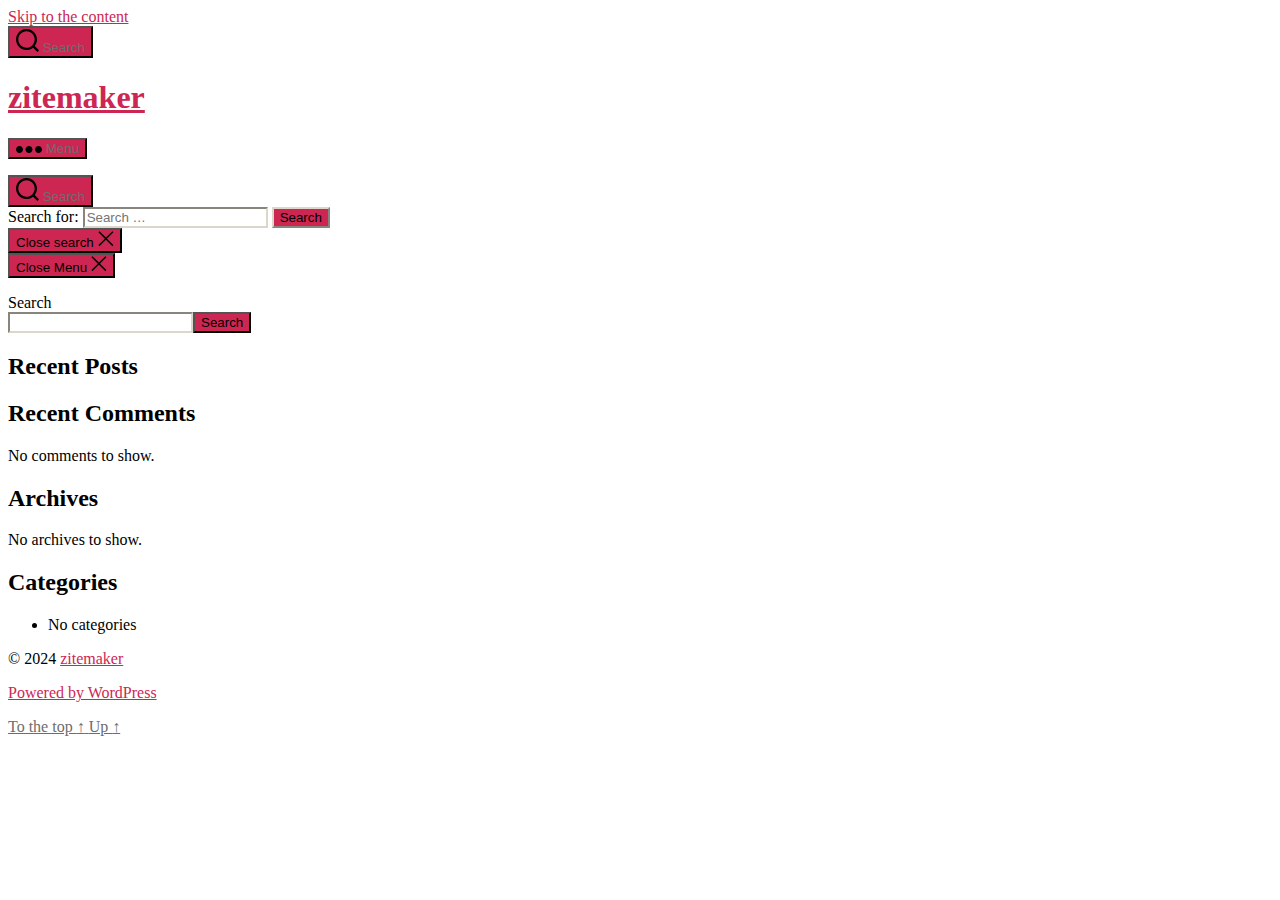
<file: wp-content/uploads/simply-static/temp-files/simply-static-1-1720167244/index.html>
<!DOCTYPE html>
<html class="no-js" lang="en-US">

	<head>

		<meta charset="UTF-8">
		<meta name="viewport" content="width=device-width, initial-scale=1.0">

		<link rel="profile" href="https://gmpg.org/xfn/11">

		<title>zitemaker</title>
<meta name="robots" content="max-image-preview:large">
<link rel="alternate" type="application/rss+xml" title="zitemaker &raquo; Feed" href="https://fahianr.github.io/zitemaker.com//feed/">
<link rel="alternate" type="application/rss+xml" title="zitemaker &raquo; Comments Feed" href="https://fahianr.github.io/zitemaker.com//comments/feed/">
<script>
window._wpemojiSettings = {"baseUrl":"https:\/\/s.w.org\/images\/core\/emoji\/15.0.3\/72x72\/","ext":".png","svgUrl":"https:\/\/s.w.org\/images\/core\/emoji\/15.0.3\/svg\/","svgExt":".svg","source":{"concatemoji":"https:\/\/fahianr.github.io\/zitemaker.com\/\/wp-includes\/js\/wp-emoji-release.min.js?ver=6.5.5"}};
/*! This file is auto-generated */
!function(i,n){var o,s,e;function c(e){try{var t={supportTests:e,timestamp:(new Date).valueOf()};sessionStorage.setItem(o,JSON.stringify(t))}catch(e){}}function p(e,t,n){e.clearRect(0,0,e.canvas.width,e.canvas.height),e.fillText(t,0,0);var t=new Uint32Array(e.getImageData(0,0,e.canvas.width,e.canvas.height).data),r=(e.clearRect(0,0,e.canvas.width,e.canvas.height),e.fillText(n,0,0),new Uint32Array(e.getImageData(0,0,e.canvas.width,e.canvas.height).data));return t.every(function(e,t){return e===r[t]})}function u(e,t,n){switch(t){case"flag":return n(e,"🏳️‍⚧️","🏳️​⚧️")?!1:!n(e,"🇺🇳","🇺​🇳")&&!n(e,"🏴󠁧󠁢󠁥󠁮󠁧󠁿","🏴​󠁧​󠁢​󠁥​󠁮​󠁧​󠁿");case"emoji":return!n(e,"🐦‍⬛","🐦​⬛")}return!1}function f(e,t,n){var r="undefined"!=typeof WorkerGlobalScope&&self instanceof WorkerGlobalScope?new OffscreenCanvas(300,150):i.createElement("canvas"),a=r.getContext("2d",{willReadFrequently:!0}),o=(a.textBaseline="top",a.font="600 32px Arial",{});return e.forEach(function(e){o[e]=t(a,e,n)}),o}function t(e){var t=i.createElement("script");t.src=e,t.defer=!0,i.head.appendChild(t)}"undefined"!=typeof Promise&&(o="wpEmojiSettingsSupports",s=["flag","emoji"],n.supports={everything:!0,everythingExceptFlag:!0},e=new Promise(function(e){i.addEventListener("DOMContentLoaded",e,{once:!0})}),new Promise(function(t){var n=function(){try{var e=JSON.parse(sessionStorage.getItem(o));if("object"==typeof e&&"number"==typeof e.timestamp&&(new Date).valueOf()<e.timestamp+604800&&"object"==typeof e.supportTests)return e.supportTests}catch(e){}return null}();if(!n){if("undefined"!=typeof Worker&&"undefined"!=typeof OffscreenCanvas&&"undefined"!=typeof URL&&URL.createObjectURL&&"undefined"!=typeof Blob)try{var e="postMessage("+f.toString()+"("+[JSON.stringify(s),u.toString(),p.toString()].join(",")+"));",r=new Blob([e],{type:"text/javascript"}),a=new Worker(URL.createObjectURL(r),{name:"wpTestEmojiSupports"});return void(a.onmessage=function(e){c(n=e.data),a.terminate(),t(n)})}catch(e){}c(n=f(s,u,p))}t(n)}).then(function(e){for(var t in e)n.supports[t]=e[t],n.supports.everything=n.supports.everything&&n.supports[t],"flag"!==t&&(n.supports.everythingExceptFlag=n.supports.everythingExceptFlag&&n.supports[t]);n.supports.everythingExceptFlag=n.supports.everythingExceptFlag&&!n.supports.flag,n.DOMReady=!1,n.readyCallback=function(){n.DOMReady=!0}}).then(function(){return e}).then(function(){var e;n.supports.everything||(n.readyCallback(),(e=n.source||{}).concatemoji?t(e.concatemoji):e.wpemoji&&e.twemoji&&(t(e.twemoji),t(e.wpemoji)))}))}((window,document),window._wpemojiSettings);
</script>
<style id="wp-emoji-styles-inline-css">img.wp-smiley, img.emoji {
		display: inline !important;
		border: none !important;
		box-shadow: none !important;
		height: 1em !important;
		width: 1em !important;
		margin: 0 0.07em !important;
		vertical-align: -0.1em !important;
		background: none !important;
		padding: 0 !important;
	}</style>
<link rel="stylesheet" id="wp-block-library-css" href="https://fahianr.github.io/zitemaker.com//wp-includes/css/dist/block-library/style.min.css?ver=6.5.5" media="all">
<style id="classic-theme-styles-inline-css">/*! This file is auto-generated */
.wp-block-button__link{color:#fff;background-color:#32373c;border-radius:9999px;box-shadow:none;text-decoration:none;padding:calc(.667em + 2px) calc(1.333em + 2px);font-size:1.125em}.wp-block-file__button{background:#32373c;color:#fff;text-decoration:none}</style>
<style id="global-styles-inline-css">body{--wp--preset--color--black: #000000;--wp--preset--color--cyan-bluish-gray: #abb8c3;--wp--preset--color--white: #ffffff;--wp--preset--color--pale-pink: #f78da7;--wp--preset--color--vivid-red: #cf2e2e;--wp--preset--color--luminous-vivid-orange: #ff6900;--wp--preset--color--luminous-vivid-amber: #fcb900;--wp--preset--color--light-green-cyan: #7bdcb5;--wp--preset--color--vivid-green-cyan: #00d084;--wp--preset--color--pale-cyan-blue: #8ed1fc;--wp--preset--color--vivid-cyan-blue: #0693e3;--wp--preset--color--vivid-purple: #9b51e0;--wp--preset--color--accent: #cd2653;--wp--preset--color--primary: #000000;--wp--preset--color--secondary: #6d6d6d;--wp--preset--color--subtle-background: #dcd7ca;--wp--preset--color--background: #f5efe0;--wp--preset--gradient--vivid-cyan-blue-to-vivid-purple: linear-gradient(135deg,rgba(6,147,227,1) 0%,rgb(155,81,224) 100%);--wp--preset--gradient--light-green-cyan-to-vivid-green-cyan: linear-gradient(135deg,rgb(122,220,180) 0%,rgb(0,208,130) 100%);--wp--preset--gradient--luminous-vivid-amber-to-luminous-vivid-orange: linear-gradient(135deg,rgba(252,185,0,1) 0%,rgba(255,105,0,1) 100%);--wp--preset--gradient--luminous-vivid-orange-to-vivid-red: linear-gradient(135deg,rgba(255,105,0,1) 0%,rgb(207,46,46) 100%);--wp--preset--gradient--very-light-gray-to-cyan-bluish-gray: linear-gradient(135deg,rgb(238,238,238) 0%,rgb(169,184,195) 100%);--wp--preset--gradient--cool-to-warm-spectrum: linear-gradient(135deg,rgb(74,234,220) 0%,rgb(151,120,209) 20%,rgb(207,42,186) 40%,rgb(238,44,130) 60%,rgb(251,105,98) 80%,rgb(254,248,76) 100%);--wp--preset--gradient--blush-light-purple: linear-gradient(135deg,rgb(255,206,236) 0%,rgb(152,150,240) 100%);--wp--preset--gradient--blush-bordeaux: linear-gradient(135deg,rgb(254,205,165) 0%,rgb(254,45,45) 50%,rgb(107,0,62) 100%);--wp--preset--gradient--luminous-dusk: linear-gradient(135deg,rgb(255,203,112) 0%,rgb(199,81,192) 50%,rgb(65,88,208) 100%);--wp--preset--gradient--pale-ocean: linear-gradient(135deg,rgb(255,245,203) 0%,rgb(182,227,212) 50%,rgb(51,167,181) 100%);--wp--preset--gradient--electric-grass: linear-gradient(135deg,rgb(202,248,128) 0%,rgb(113,206,126) 100%);--wp--preset--gradient--midnight: linear-gradient(135deg,rgb(2,3,129) 0%,rgb(40,116,252) 100%);--wp--preset--font-size--small: 18px;--wp--preset--font-size--medium: 20px;--wp--preset--font-size--large: 26.25px;--wp--preset--font-size--x-large: 42px;--wp--preset--font-size--normal: 21px;--wp--preset--font-size--larger: 32px;--wp--preset--spacing--20: 0.44rem;--wp--preset--spacing--30: 0.67rem;--wp--preset--spacing--40: 1rem;--wp--preset--spacing--50: 1.5rem;--wp--preset--spacing--60: 2.25rem;--wp--preset--spacing--70: 3.38rem;--wp--preset--spacing--80: 5.06rem;--wp--preset--shadow--natural: 6px 6px 9px rgba(0, 0, 0, 0.2);--wp--preset--shadow--deep: 12px 12px 50px rgba(0, 0, 0, 0.4);--wp--preset--shadow--sharp: 6px 6px 0px rgba(0, 0, 0, 0.2);--wp--preset--shadow--outlined: 6px 6px 0px -3px rgba(255, 255, 255, 1), 6px 6px rgba(0, 0, 0, 1);--wp--preset--shadow--crisp: 6px 6px 0px rgba(0, 0, 0, 1);}:where(.is-layout-flex){gap: 0.5em;}:where(.is-layout-grid){gap: 0.5em;}body .is-layout-flex{display: flex;}body .is-layout-flex{flex-wrap: wrap;align-items: center;}body .is-layout-flex > *{margin: 0;}body .is-layout-grid{display: grid;}body .is-layout-grid > *{margin: 0;}:where(.wp-block-columns.is-layout-flex){gap: 2em;}:where(.wp-block-columns.is-layout-grid){gap: 2em;}:where(.wp-block-post-template.is-layout-flex){gap: 1.25em;}:where(.wp-block-post-template.is-layout-grid){gap: 1.25em;}.has-black-color{color: var(--wp--preset--color--black) !important;}.has-cyan-bluish-gray-color{color: var(--wp--preset--color--cyan-bluish-gray) !important;}.has-white-color{color: var(--wp--preset--color--white) !important;}.has-pale-pink-color{color: var(--wp--preset--color--pale-pink) !important;}.has-vivid-red-color{color: var(--wp--preset--color--vivid-red) !important;}.has-luminous-vivid-orange-color{color: var(--wp--preset--color--luminous-vivid-orange) !important;}.has-luminous-vivid-amber-color{color: var(--wp--preset--color--luminous-vivid-amber) !important;}.has-light-green-cyan-color{color: var(--wp--preset--color--light-green-cyan) !important;}.has-vivid-green-cyan-color{color: var(--wp--preset--color--vivid-green-cyan) !important;}.has-pale-cyan-blue-color{color: var(--wp--preset--color--pale-cyan-blue) !important;}.has-vivid-cyan-blue-color{color: var(--wp--preset--color--vivid-cyan-blue) !important;}.has-vivid-purple-color{color: var(--wp--preset--color--vivid-purple) !important;}.has-black-background-color{background-color: var(--wp--preset--color--black) !important;}.has-cyan-bluish-gray-background-color{background-color: var(--wp--preset--color--cyan-bluish-gray) !important;}.has-white-background-color{background-color: var(--wp--preset--color--white) !important;}.has-pale-pink-background-color{background-color: var(--wp--preset--color--pale-pink) !important;}.has-vivid-red-background-color{background-color: var(--wp--preset--color--vivid-red) !important;}.has-luminous-vivid-orange-background-color{background-color: var(--wp--preset--color--luminous-vivid-orange) !important;}.has-luminous-vivid-amber-background-color{background-color: var(--wp--preset--color--luminous-vivid-amber) !important;}.has-light-green-cyan-background-color{background-color: var(--wp--preset--color--light-green-cyan) !important;}.has-vivid-green-cyan-background-color{background-color: var(--wp--preset--color--vivid-green-cyan) !important;}.has-pale-cyan-blue-background-color{background-color: var(--wp--preset--color--pale-cyan-blue) !important;}.has-vivid-cyan-blue-background-color{background-color: var(--wp--preset--color--vivid-cyan-blue) !important;}.has-vivid-purple-background-color{background-color: var(--wp--preset--color--vivid-purple) !important;}.has-black-border-color{border-color: var(--wp--preset--color--black) !important;}.has-cyan-bluish-gray-border-color{border-color: var(--wp--preset--color--cyan-bluish-gray) !important;}.has-white-border-color{border-color: var(--wp--preset--color--white) !important;}.has-pale-pink-border-color{border-color: var(--wp--preset--color--pale-pink) !important;}.has-vivid-red-border-color{border-color: var(--wp--preset--color--vivid-red) !important;}.has-luminous-vivid-orange-border-color{border-color: var(--wp--preset--color--luminous-vivid-orange) !important;}.has-luminous-vivid-amber-border-color{border-color: var(--wp--preset--color--luminous-vivid-amber) !important;}.has-light-green-cyan-border-color{border-color: var(--wp--preset--color--light-green-cyan) !important;}.has-vivid-green-cyan-border-color{border-color: var(--wp--preset--color--vivid-green-cyan) !important;}.has-pale-cyan-blue-border-color{border-color: var(--wp--preset--color--pale-cyan-blue) !important;}.has-vivid-cyan-blue-border-color{border-color: var(--wp--preset--color--vivid-cyan-blue) !important;}.has-vivid-purple-border-color{border-color: var(--wp--preset--color--vivid-purple) !important;}.has-vivid-cyan-blue-to-vivid-purple-gradient-background{background: var(--wp--preset--gradient--vivid-cyan-blue-to-vivid-purple) !important;}.has-light-green-cyan-to-vivid-green-cyan-gradient-background{background: var(--wp--preset--gradient--light-green-cyan-to-vivid-green-cyan) !important;}.has-luminous-vivid-amber-to-luminous-vivid-orange-gradient-background{background: var(--wp--preset--gradient--luminous-vivid-amber-to-luminous-vivid-orange) !important;}.has-luminous-vivid-orange-to-vivid-red-gradient-background{background: var(--wp--preset--gradient--luminous-vivid-orange-to-vivid-red) !important;}.has-very-light-gray-to-cyan-bluish-gray-gradient-background{background: var(--wp--preset--gradient--very-light-gray-to-cyan-bluish-gray) !important;}.has-cool-to-warm-spectrum-gradient-background{background: var(--wp--preset--gradient--cool-to-warm-spectrum) !important;}.has-blush-light-purple-gradient-background{background: var(--wp--preset--gradient--blush-light-purple) !important;}.has-blush-bordeaux-gradient-background{background: var(--wp--preset--gradient--blush-bordeaux) !important;}.has-luminous-dusk-gradient-background{background: var(--wp--preset--gradient--luminous-dusk) !important;}.has-pale-ocean-gradient-background{background: var(--wp--preset--gradient--pale-ocean) !important;}.has-electric-grass-gradient-background{background: var(--wp--preset--gradient--electric-grass) !important;}.has-midnight-gradient-background{background: var(--wp--preset--gradient--midnight) !important;}.has-small-font-size{font-size: var(--wp--preset--font-size--small) !important;}.has-medium-font-size{font-size: var(--wp--preset--font-size--medium) !important;}.has-large-font-size{font-size: var(--wp--preset--font-size--large) !important;}.has-x-large-font-size{font-size: var(--wp--preset--font-size--x-large) !important;}
.wp-block-navigation a:where(:not(.wp-element-button)){color: inherit;}
:where(.wp-block-post-template.is-layout-flex){gap: 1.25em;}:where(.wp-block-post-template.is-layout-grid){gap: 1.25em;}
:where(.wp-block-columns.is-layout-flex){gap: 2em;}:where(.wp-block-columns.is-layout-grid){gap: 2em;}
.wp-block-pullquote{font-size: 1.5em;line-height: 1.6;}</style>
<link rel="stylesheet" id="twentytwenty-style-css" href="https://fahianr.github.io/zitemaker.com//wp-content/themes/twentytwenty/style.css?ver=2.6" media="all">
<style id="twentytwenty-style-inline-css">.color-accent,.color-accent-hover:hover,.color-accent-hover:focus,:root .has-accent-color,.has-drop-cap:not(:focus):first-letter,.wp-block-button.is-style-outline,a { color: #cd2653; }blockquote,.border-color-accent,.border-color-accent-hover:hover,.border-color-accent-hover:focus { border-color: #cd2653; }button,.button,.faux-button,.wp-block-button__link,.wp-block-file .wp-block-file__button,input[type="button"],input[type="reset"],input[type="submit"],.bg-accent,.bg-accent-hover:hover,.bg-accent-hover:focus,:root .has-accent-background-color,.comment-reply-link { background-color: #cd2653; }.fill-children-accent,.fill-children-accent * { fill: #cd2653; }body,.entry-title a,:root .has-primary-color { color: #000000; }:root .has-primary-background-color { background-color: #000000; }cite,figcaption,.wp-caption-text,.post-meta,.entry-content .wp-block-archives li,.entry-content .wp-block-categories li,.entry-content .wp-block-latest-posts li,.wp-block-latest-comments__comment-date,.wp-block-latest-posts__post-date,.wp-block-embed figcaption,.wp-block-image figcaption,.wp-block-pullquote cite,.comment-metadata,.comment-respond .comment-notes,.comment-respond .logged-in-as,.pagination .dots,.entry-content hr:not(.has-background),hr.styled-separator,:root .has-secondary-color { color: #6d6d6d; }:root .has-secondary-background-color { background-color: #6d6d6d; }pre,fieldset,input,textarea,table,table *,hr { border-color: #dcd7ca; }caption,code,code,kbd,samp,.wp-block-table.is-style-stripes tbody tr:nth-child(odd),:root .has-subtle-background-background-color { background-color: #dcd7ca; }.wp-block-table.is-style-stripes { border-bottom-color: #dcd7ca; }.wp-block-latest-posts.is-grid li { border-top-color: #dcd7ca; }:root .has-subtle-background-color { color: #dcd7ca; }body:not(.overlay-header) .primary-menu > li > a,body:not(.overlay-header) .primary-menu > li > .icon,.modal-menu a,.footer-menu a, .footer-widgets a:where(:not(.wp-block-button__link)),#site-footer .wp-block-button.is-style-outline,.wp-block-pullquote:before,.singular:not(.overlay-header) .entry-header a,.archive-header a,.header-footer-group .color-accent,.header-footer-group .color-accent-hover:hover { color: #cd2653; }.social-icons a,#site-footer button:not(.toggle),#site-footer .button,#site-footer .faux-button,#site-footer .wp-block-button__link,#site-footer .wp-block-file__button,#site-footer input[type="button"],#site-footer input[type="reset"],#site-footer input[type="submit"] { background-color: #cd2653; }.header-footer-group,body:not(.overlay-header) #site-header .toggle,.menu-modal .toggle { color: #000000; }body:not(.overlay-header) .primary-menu ul { background-color: #000000; }body:not(.overlay-header) .primary-menu > li > ul:after { border-bottom-color: #000000; }body:not(.overlay-header) .primary-menu ul ul:after { border-left-color: #000000; }.site-description,body:not(.overlay-header) .toggle-inner .toggle-text,.widget .post-date,.widget .rss-date,.widget_archive li,.widget_categories li,.widget cite,.widget_pages li,.widget_meta li,.widget_nav_menu li,.powered-by-wordpress,.footer-credits .privacy-policy,.to-the-top,.singular .entry-header .post-meta,.singular:not(.overlay-header) .entry-header .post-meta a { color: #6d6d6d; }.header-footer-group pre,.header-footer-group fieldset,.header-footer-group input,.header-footer-group textarea,.header-footer-group table,.header-footer-group table *,.footer-nav-widgets-wrapper,#site-footer,.menu-modal nav *,.footer-widgets-outer-wrapper,.footer-top { border-color: #dcd7ca; }.header-footer-group table caption,body:not(.overlay-header) .header-inner .toggle-wrapper::before { background-color: #dcd7ca; }</style>
<link rel="stylesheet" id="twentytwenty-fonts-css" href="https://fahianr.github.io/zitemaker.com//wp-content/themes/twentytwenty/assets/css/font-inter.css?ver=2.6" media="all">
<link rel="stylesheet" id="twentytwenty-print-style-css" href="https://fahianr.github.io/zitemaker.com//wp-content/themes/twentytwenty/print.css?ver=2.6" media="print">
<script src="https://fahianr.github.io/zitemaker.com//wp-content/themes/twentytwenty/assets/js/index.js?ver=2.6" id="twentytwenty-js-js" defer data-wp-strategy="defer"></script>
<link rel="https://api.w.org/" href="https://fahianr.github.io/zitemaker.com//wp-json/">
<link rel="EditURI" type="application/rsd+xml" title="RSD" href="https://fahianr.github.io/zitemaker.com//xmlrpc.php?rsd">
<meta name="generator" content="WordPress 6.5.5">
	<script>document.documentElement.className = document.documentElement.className.replace( 'no-js', 'js' );</script>
	
	</head>

	<body class="home blog wp-embed-responsive enable-search-modal has-no-pagination not-showing-comments show-avatars footer-top-visible">

		<a class="skip-link screen-reader-text" href="#site-content">Skip to the content</a>
		<header id="site-header" class="header-footer-group">

			<div class="header-inner section-inner">

				<div class="header-titles-wrapper">

					
						<button class="toggle search-toggle mobile-search-toggle" data-toggle-target=".search-modal" data-toggle-body-class="showing-search-modal" data-set-focus=".search-modal .search-field" aria-expanded="false">
							<span class="toggle-inner">
								<span class="toggle-icon">
									<svg class="svg-icon" aria-hidden="true" role="img" focusable="false" xmlns="http://www.w3.org/2000/svg" width="23" height="23" viewbox="0 0 23 23"><path d="M38.710696,48.0601792 L43,52.3494831 L41.3494831,54 L37.0601792,49.710696 C35.2632422,51.1481185 32.9839107,52.0076499 30.5038249,52.0076499 C24.7027226,52.0076499 20,47.3049272 20,41.5038249 C20,35.7027226 24.7027226,31 30.5038249,31 C36.3049272,31 41.0076499,35.7027226 41.0076499,41.5038249 C41.0076499,43.9839107 40.1481185,46.2632422 38.710696,48.0601792 Z M36.3875844,47.1716785 C37.8030221,45.7026647 38.6734666,43.7048964 38.6734666,41.5038249 C38.6734666,36.9918565 35.0157934,33.3341833 30.5038249,33.3341833 C25.9918565,33.3341833 22.3341833,36.9918565 22.3341833,41.5038249 C22.3341833,46.0157934 25.9918565,49.6734666 30.5038249,49.6734666 C32.7048964,49.6734666 34.7026647,48.8030221 36.1716785,47.3875844 C36.2023931,47.347638 36.2360451,47.3092237 36.2726343,47.2726343 C36.3092237,47.2360451 36.347638,47.2023931 36.3875844,47.1716785 Z" transform="translate(-20 -31)"></path></svg>								</span>
								<span class="toggle-text">Search</span>
							</span>
						</button><!-- .search-toggle -->

					
					<div class="header-titles">

						<h1 class="site-title"><a href="https://fahianr.github.io/zitemaker.com//">zitemaker</a></h1>
					</div>
<!-- .header-titles -->

					<button class="toggle nav-toggle mobile-nav-toggle" data-toggle-target=".menu-modal" data-toggle-body-class="showing-menu-modal" aria-expanded="false" data-set-focus=".close-nav-toggle">
						<span class="toggle-inner">
							<span class="toggle-icon">
								<svg class="svg-icon" aria-hidden="true" role="img" focusable="false" xmlns="http://www.w3.org/2000/svg" width="26" height="7" viewbox="0 0 26 7"><path fill-rule="evenodd" d="M332.5,45 C330.567003,45 329,43.4329966 329,41.5 C329,39.5670034 330.567003,38 332.5,38 C334.432997,38 336,39.5670034 336,41.5 C336,43.4329966 334.432997,45 332.5,45 Z M342,45 C340.067003,45 338.5,43.4329966 338.5,41.5 C338.5,39.5670034 340.067003,38 342,38 C343.932997,38 345.5,39.5670034 345.5,41.5 C345.5,43.4329966 343.932997,45 342,45 Z M351.5,45 C349.567003,45 348,43.4329966 348,41.5 C348,39.5670034 349.567003,38 351.5,38 C353.432997,38 355,39.5670034 355,41.5 C355,43.4329966 353.432997,45 351.5,45 Z" transform="translate(-329 -38)"></path></svg>							</span>
							<span class="toggle-text">Menu</span>
						</span>
					</button><!-- .nav-toggle -->

				</div>
<!-- .header-titles-wrapper -->

				<div class="header-navigation-wrapper">

					
							<nav class="primary-menu-wrapper" aria-label="Horizontal">

								<ul class="primary-menu reset-list-style">

								
								</ul>

							</nav><!-- .primary-menu-wrapper -->

						
						<div class="header-toggles hide-no-js">

						
							<div class="toggle-wrapper search-toggle-wrapper">

								<button class="toggle search-toggle desktop-search-toggle" data-toggle-target=".search-modal" data-toggle-body-class="showing-search-modal" data-set-focus=".search-modal .search-field" aria-expanded="false">
									<span class="toggle-inner">
										<svg class="svg-icon" aria-hidden="true" role="img" focusable="false" xmlns="http://www.w3.org/2000/svg" width="23" height="23" viewbox="0 0 23 23"><path d="M38.710696,48.0601792 L43,52.3494831 L41.3494831,54 L37.0601792,49.710696 C35.2632422,51.1481185 32.9839107,52.0076499 30.5038249,52.0076499 C24.7027226,52.0076499 20,47.3049272 20,41.5038249 C20,35.7027226 24.7027226,31 30.5038249,31 C36.3049272,31 41.0076499,35.7027226 41.0076499,41.5038249 C41.0076499,43.9839107 40.1481185,46.2632422 38.710696,48.0601792 Z M36.3875844,47.1716785 C37.8030221,45.7026647 38.6734666,43.7048964 38.6734666,41.5038249 C38.6734666,36.9918565 35.0157934,33.3341833 30.5038249,33.3341833 C25.9918565,33.3341833 22.3341833,36.9918565 22.3341833,41.5038249 C22.3341833,46.0157934 25.9918565,49.6734666 30.5038249,49.6734666 C32.7048964,49.6734666 34.7026647,48.8030221 36.1716785,47.3875844 C36.2023931,47.347638 36.2360451,47.3092237 36.2726343,47.2726343 C36.3092237,47.2360451 36.347638,47.2023931 36.3875844,47.1716785 Z" transform="translate(-20 -31)"></path></svg>										<span class="toggle-text">Search</span>
									</span>
								</button><!-- .search-toggle -->

							</div>

							
						</div>
<!-- .header-toggles -->
						
				</div>
<!-- .header-navigation-wrapper -->

			</div>
<!-- .header-inner -->

			<div class="search-modal cover-modal header-footer-group" data-modal-target-string=".search-modal" role="dialog" aria-modal="true" aria-label="Search">

	<div class="search-modal-inner modal-inner">

		<div class="section-inner">

			<form role="search" aria-label="Search for:" method="get" class="search-form" action="https://fahianr.github.io/zitemaker.com//">
	<label for="search-form-1">
		<span class="screen-reader-text">
			Search for:		</span>
		<input type="search" id="search-form-1" class="search-field" placeholder="Search &hellip;" value="" name="s">
	</label>
	<input type="submit" class="search-submit" value="Search">
</form>

			<button class="toggle search-untoggle close-search-toggle fill-children-current-color" data-toggle-target=".search-modal" data-toggle-body-class="showing-search-modal" data-set-focus=".search-modal .search-field">
				<span class="screen-reader-text">
					Close search				</span>
				<svg class="svg-icon" aria-hidden="true" role="img" focusable="false" xmlns="http://www.w3.org/2000/svg" width="16" height="16" viewbox="0 0 16 16"><polygon fill="" fill-rule="evenodd" points="6.852 7.649 .399 1.195 1.445 .149 7.899 6.602 14.352 .149 15.399 1.195 8.945 7.649 15.399 14.102 14.352 15.149 7.899 8.695 1.445 15.149 .399 14.102"></polygon></svg>			</button><!-- .search-toggle -->

		</div>
<!-- .section-inner -->

	</div>
<!-- .search-modal-inner -->

</div>
<!-- .menu-modal -->

		</header><!-- #site-header -->

		
<div class="menu-modal cover-modal header-footer-group" data-modal-target-string=".menu-modal">

	<div class="menu-modal-inner modal-inner">

		<div class="menu-wrapper section-inner">

			<div class="menu-top">

				<button class="toggle close-nav-toggle fill-children-current-color" data-toggle-target=".menu-modal" data-toggle-body-class="showing-menu-modal" data-set-focus=".menu-modal">
					<span class="toggle-text">Close Menu</span>
					<svg class="svg-icon" aria-hidden="true" role="img" focusable="false" xmlns="http://www.w3.org/2000/svg" width="16" height="16" viewbox="0 0 16 16"><polygon fill="" fill-rule="evenodd" points="6.852 7.649 .399 1.195 1.445 .149 7.899 6.602 14.352 .149 15.399 1.195 8.945 7.649 15.399 14.102 14.352 15.149 7.899 8.695 1.445 15.149 .399 14.102"></polygon></svg>				</button><!-- .nav-toggle -->

				
					<nav class="mobile-menu" aria-label="Mobile">

						<ul class="modal-menu reset-list-style">

						
						</ul>

					</nav>

					
			</div>
<!-- .menu-top -->

			<div class="menu-bottom">

				
			</div>
<!-- .menu-bottom -->

		</div>
<!-- .menu-wrapper -->

	</div>
<!-- .menu-modal-inner -->

</div>
<!-- .menu-modal -->

<main id="site-content">

	
	
</main><!-- #site-content -->


	<div class="footer-nav-widgets-wrapper header-footer-group">

		<div class="footer-inner section-inner">

			
			
				<aside class="footer-widgets-outer-wrapper">

					<div class="footer-widgets-wrapper">

						
							<div class="footer-widgets column-one grid-item">
								<div class="widget widget_block widget_search"><div class="widget-content"><form role="search" method="get" action="https://fahianr.github.io/zitemaker.com//" class="wp-block-search__button-outside wp-block-search__text-button wp-block-search">
<label class="wp-block-search__label" for="wp-block-search__input-2">Search</label><div class="wp-block-search__inside-wrapper ">
<input class="wp-block-search__input" id="wp-block-search__input-2" placeholder="" value="" type="search" name="s" required><button aria-label="Search" class="wp-block-search__button wp-element-button" type="submit">Search</button>
</div>
</form></div></div>
<div class="widget widget_block"><div class="widget-content"><div class="wp-block-group"><div class="wp-block-group__inner-container is-layout-flow wp-block-group-is-layout-flow">
<h2 class="wp-block-heading">Recent Posts</h2>
<ul class="wp-block-latest-posts__list wp-block-latest-posts"></ul>
</div></div></div></div>
<div class="widget widget_block"><div class="widget-content"><div class="wp-block-group"><div class="wp-block-group__inner-container is-layout-flow wp-block-group-is-layout-flow">
<h2 class="wp-block-heading">Recent Comments</h2>
<div class="no-comments wp-block-latest-comments">No comments to show.</div>
</div></div></div></div>
<div class="widget widget_block"><div class="widget-content"><div class="wp-block-group"><div class="wp-block-group__inner-container is-layout-flow wp-block-group-is-layout-flow">
<h2 class="wp-block-heading">Archives</h2>
<div class="wp-block-archives-list wp-block-archives">No archives to show.</div>
</div></div></div></div>
<div class="widget widget_block"><div class="widget-content"><div class="wp-block-group"><div class="wp-block-group__inner-container is-layout-flow wp-block-group-is-layout-flow">
<h2 class="wp-block-heading">Categories</h2>
<ul class="wp-block-categories-list wp-block-categories"><li class="cat-item-none">No categories</li></ul>
</div></div></div></div>							</div>

						
						
					</div>
<!-- .footer-widgets-wrapper -->

				</aside><!-- .footer-widgets-outer-wrapper -->

			
		</div>
<!-- .footer-inner -->

	</div>
<!-- .footer-nav-widgets-wrapper -->

	
			<footer id="site-footer" class="header-footer-group">

				<div class="section-inner">

					<div class="footer-credits">

						<p class="footer-copyright">&copy;
							2024							<a href="https://fahianr.github.io/zitemaker.com//">zitemaker</a>
						</p>
<!-- .footer-copyright -->

						
						<p class="powered-by-wordpress">
							<a href="https://wordpress.org/">
								Powered by WordPress							</a>
						</p>
<!-- .powered-by-wordpress -->

					</div>
<!-- .footer-credits -->

					<a class="to-the-top" href="#site-header">
						<span class="to-the-top-long">
							To the top <span class="arrow" aria-hidden="true">&uarr;</span>						</span><!-- .to-the-top-long -->
						<span class="to-the-top-short">
							Up <span class="arrow" aria-hidden="true">&uarr;</span>						</span><!-- .to-the-top-short -->
					</a><!-- .to-the-top -->

				</div>
<!-- .section-inner -->

			</footer><!-- #site-footer -->

		
	</body>
</html>
</file>
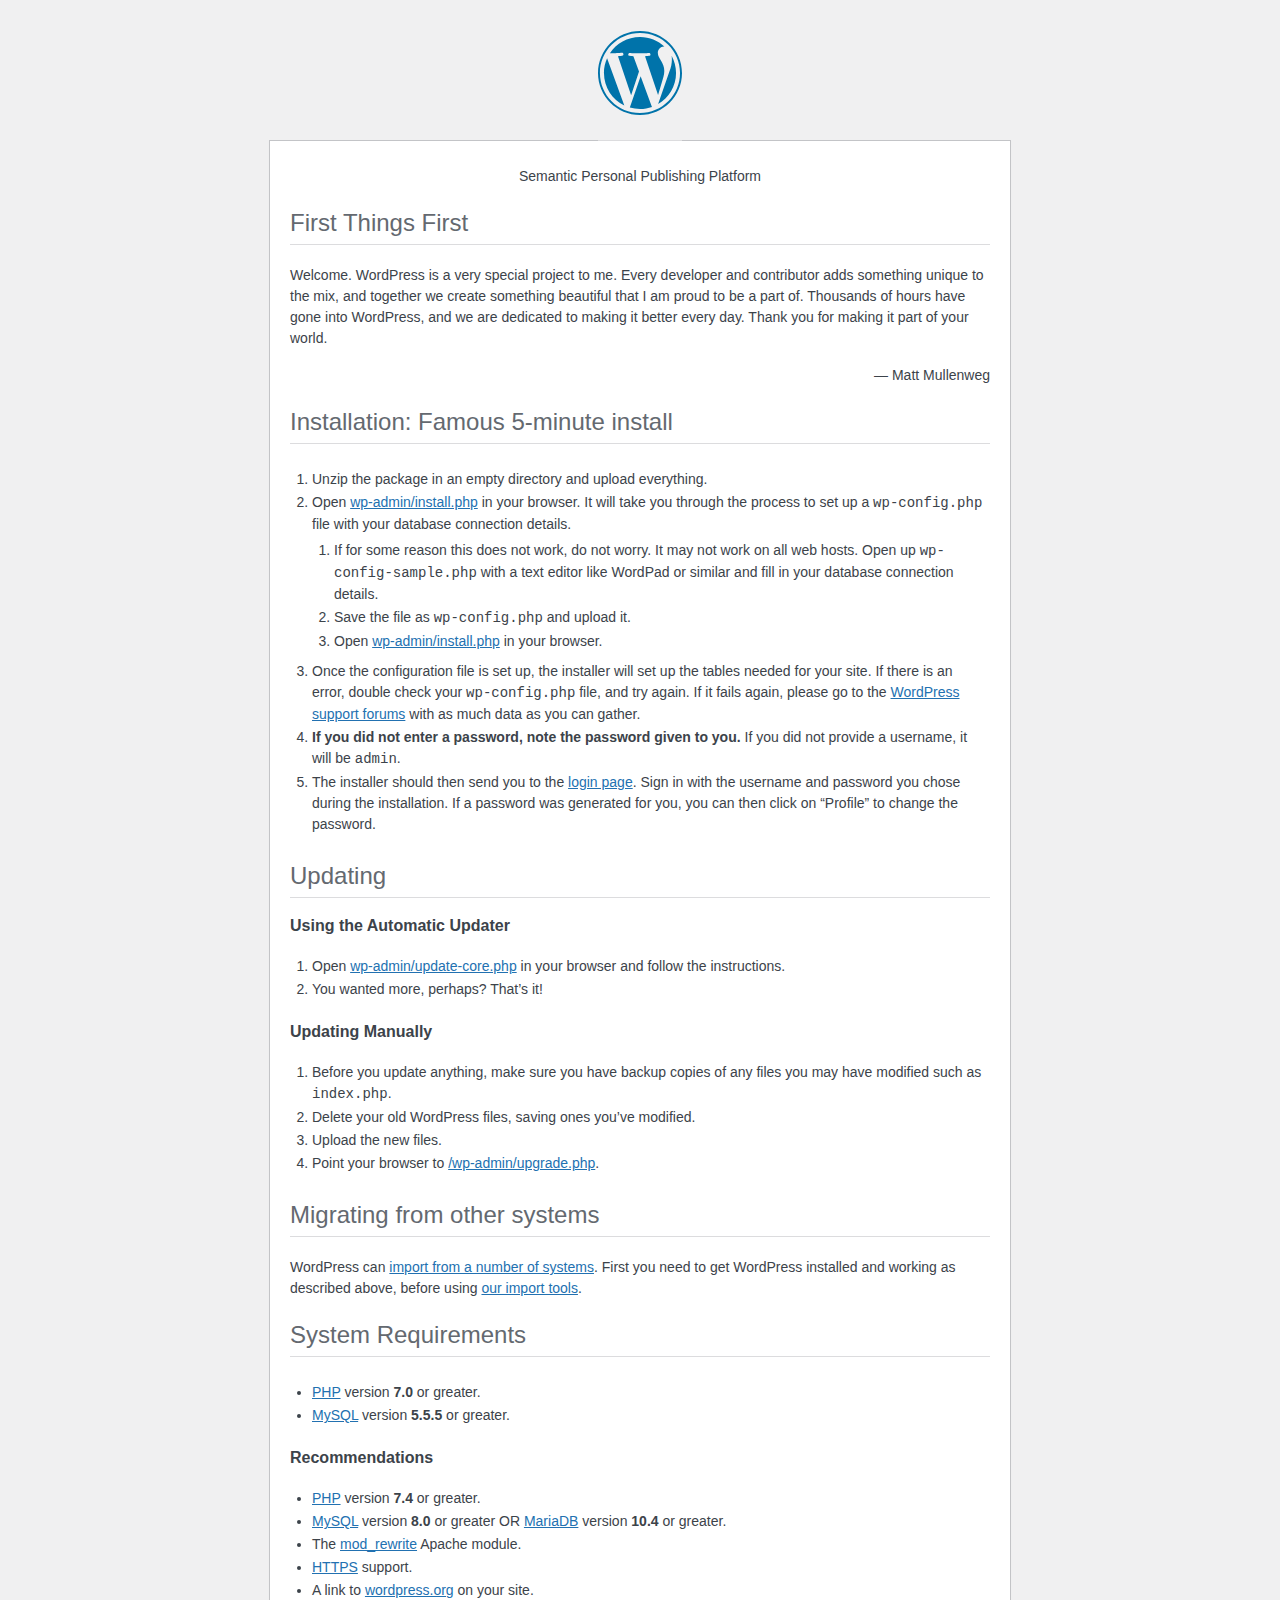
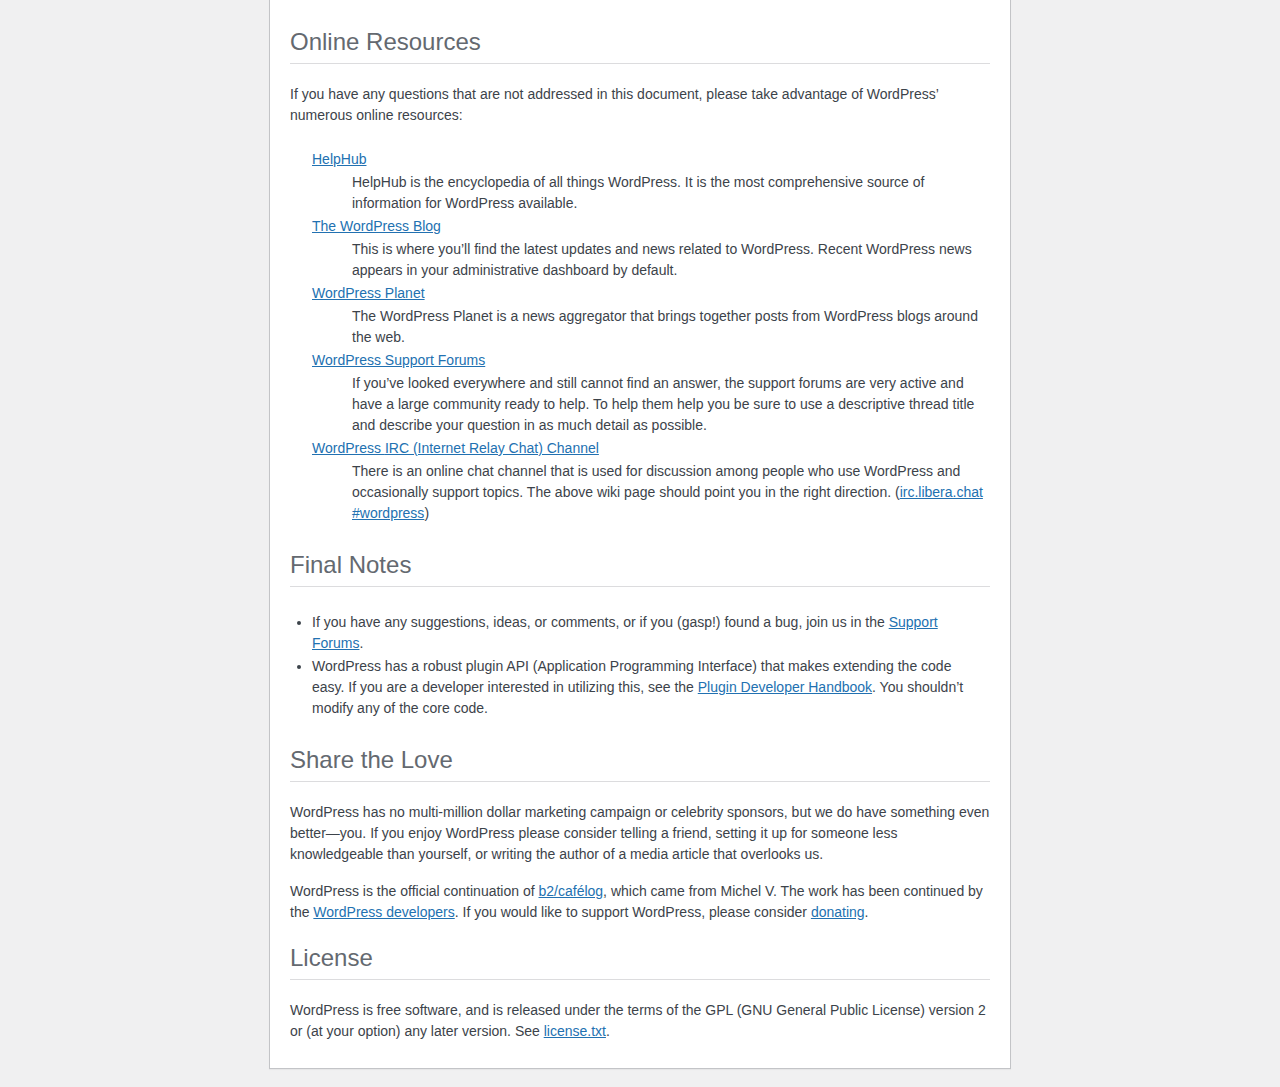
<file: readme.html>
<!DOCTYPE html>
<html lang="en">
<head>
	<meta name="viewport" content="width=device-width" />
	<meta http-equiv="Content-Type" content="text/html; charset=utf-8" />
	<title>WordPress &#8250; ReadMe</title>
	<link rel="stylesheet" href="wp-admin/css/install.css?ver=20100228" type="text/css" />
</head>
<body>
<h1 id="logo">
	<a href="https://wordpress.org/"><img alt="WordPress" src="wp-admin/images/wordpress-logo.png" /></a>
</h1>
<p style="text-align: center">Semantic Personal Publishing Platform</p>

<h2>First Things First</h2>
<p>Welcome. WordPress is a very special project to me. Every developer and contributor adds something unique to the mix, and together we create something beautiful that I am proud to be a part of. Thousands of hours have gone into WordPress, and we are dedicated to making it better every day. Thank you for making it part of your world.</p>
<p style="text-align: right">&#8212; Matt Mullenweg</p>

<h2>Installation: Famous 5-minute install</h2>
<ol>
	<li>Unzip the package in an empty directory and upload everything.</li>
	<li>Open <span class="file"><a href="wp-admin/install.php">wp-admin/install.php</a></span> in your browser. It will take you through the process to set up a <code>wp-config.php</code> file with your database connection details.
		<ol>
			<li>If for some reason this does not work, do not worry. It may not work on all web hosts. Open up <code>wp-config-sample.php</code> with a text editor like WordPad or similar and fill in your database connection details.</li>
			<li>Save the file as <code>wp-config.php</code> and upload it.</li>
			<li>Open <span class="file"><a href="wp-admin/install.php">wp-admin/install.php</a></span> in your browser.</li>
		</ol>
	</li>
	<li>Once the configuration file is set up, the installer will set up the tables needed for your site. If there is an error, double check your <code>wp-config.php</code> file, and try again. If it fails again, please go to the <a href="https://wordpress.org/support/forums/">WordPress support forums</a> with as much data as you can gather.</li>
	<li><strong>If you did not enter a password, note the password given to you.</strong> If you did not provide a username, it will be <code>admin</code>.</li>
	<li>The installer should then send you to the <a href="wp-login.php">login page</a>. Sign in with the username and password you chose during the installation. If a password was generated for you, you can then click on &#8220;Profile&#8221; to change the password.</li>
</ol>

<h2>Updating</h2>
<h3>Using the Automatic Updater</h3>
<ol>
	<li>Open <span class="file"><a href="wp-admin/update-core.php">wp-admin/update-core.php</a></span> in your browser and follow the instructions.</li>
	<li>You wanted more, perhaps? That&#8217;s it!</li>
</ol>

<h3>Updating Manually</h3>
<ol>
	<li>Before you update anything, make sure you have backup copies of any files you may have modified such as <code>index.php</code>.</li>
	<li>Delete your old WordPress files, saving ones you&#8217;ve modified.</li>
	<li>Upload the new files.</li>
	<li>Point your browser to <span class="file"><a href="wp-admin/upgrade.php">/wp-admin/upgrade.php</a>.</span></li>
</ol>

<h2>Migrating from other systems</h2>
<p>WordPress can <a href="https://wordpress.org/documentation/article/importing-content/">import from a number of systems</a>. First you need to get WordPress installed and working as described above, before using <a href="wp-admin/import.php">our import tools</a>.</p>

<h2>System Requirements</h2>
<ul>
	<li><a href="https://secure.php.net/">PHP</a> version <strong>7.0</strong> or greater.</li>
	<li><a href="https://www.mysql.com/">MySQL</a> version <strong>5.5.5</strong> or greater.</li>
</ul>

<h3>Recommendations</h3>
<ul>
	<li><a href="https://secure.php.net/">PHP</a> version <strong>7.4</strong> or greater.</li>
	<li><a href="https://www.mysql.com/">MySQL</a> version <strong>8.0</strong> or greater OR <a href="https://mariadb.org/">MariaDB</a> version <strong>10.4</strong> or greater.</li>
	<li>The <a href="https://httpd.apache.org/docs/2.2/mod/mod_rewrite.html">mod_rewrite</a> Apache module.</li>
	<li><a href="https://wordpress.org/news/2016/12/moving-toward-ssl/">HTTPS</a> support.</li>
	<li>A link to <a href="https://wordpress.org/">wordpress.org</a> on your site.</li>
</ul>

<h2>Online Resources</h2>
<p>If you have any questions that are not addressed in this document, please take advantage of WordPress&#8217; numerous online resources:</p>
<dl>
	<dt><a href="https://wordpress.org/documentation/">HelpHub</a></dt>
		<dd>HelpHub is the encyclopedia of all things WordPress. It is the most comprehensive source of information for WordPress available.</dd>
	<dt><a href="https://wordpress.org/news/">The WordPress Blog</a></dt>
		<dd>This is where you&#8217;ll find the latest updates and news related to WordPress. Recent WordPress news appears in your administrative dashboard by default.</dd>
	<dt><a href="https://planet.wordpress.org/">WordPress Planet</a></dt>
		<dd>The WordPress Planet is a news aggregator that brings together posts from WordPress blogs around the web.</dd>
	<dt><a href="https://wordpress.org/support/forums/">WordPress Support Forums</a></dt>
		<dd>If you&#8217;ve looked everywhere and still cannot find an answer, the support forums are very active and have a large community ready to help. To help them help you be sure to use a descriptive thread title and describe your question in as much detail as possible.</dd>
	<dt><a href="https://make.wordpress.org/support/handbook/appendix/other-support-locations/introduction-to-irc/">WordPress <abbr>IRC</abbr> (Internet Relay Chat) Channel</a></dt>
		<dd>There is an online chat channel that is used for discussion among people who use WordPress and occasionally support topics. The above wiki page should point you in the right direction. (<a href="https://web.libera.chat/#wordpress">irc.libera.chat #wordpress</a>)</dd>
</dl>

<h2>Final Notes</h2>
<ul>
	<li>If you have any suggestions, ideas, or comments, or if you (gasp!) found a bug, join us in the <a href="https://wordpress.org/support/forums/">Support Forums</a>.</li>
	<li>WordPress has a robust plugin <abbr>API</abbr> (Application Programming Interface) that makes extending the code easy. If you are a developer interested in utilizing this, see the <a href="https://developer.wordpress.org/plugins/">Plugin Developer Handbook</a>. You shouldn&#8217;t modify any of the core code.</li>
</ul>

<h2>Share the Love</h2>
<p>WordPress has no multi-million dollar marketing campaign or celebrity sponsors, but we do have something even better&#8212;you. If you enjoy WordPress please consider telling a friend, setting it up for someone less knowledgeable than yourself, or writing the author of a media article that overlooks us.</p>

<p>WordPress is the official continuation of <a href="https://cafelog.com/">b2/caf&#233;log</a>, which came from Michel V. The work has been continued by the <a href="https://wordpress.org/about/">WordPress developers</a>. If you would like to support WordPress, please consider <a href="https://wordpress.org/donate/">donating</a>.</p>

<h2>License</h2>
<p>WordPress is free software, and is released under the terms of the <abbr>GPL</abbr> (GNU General Public License) version 2 or (at your option) any later version. See <a href="license.txt">license.txt</a>.</p>

</body>
</html>
</file>
<file: wp-admin/css/install.css>
html {
	background: #f0f0f1;
	margin: 0 20px;
}

body {
	background: #fff;
	border: 1px solid #c3c4c7;
	color: #3c434a;
	font-family: -apple-system, BlinkMacSystemFont, "Segoe UI", Roboto, Oxygen-Sans, Ubuntu, Cantarell, "Helvetica Neue", sans-serif;
	margin: 140px auto 25px;
	padding: 20px 20px 10px;
	max-width: 700px;
	-webkit-font-smoothing: subpixel-antialiased;
	box-shadow: 0 1px 1px rgba(0, 0, 0, 0.04);
}

a {
	color: #2271b1;
}

a:hover,
a:active {
	color: #135e96;
}

a:focus {
	color: #043959;
	box-shadow: 0 0 0 2px #2271b1;
	/* Only visible in Windows High Contrast mode */
	outline: 2px solid transparent;
}

h1, h2 {
	border-bottom: 1px solid #dcdcde;
	clear: both;
	color: #646970;
	font-size: 24px;
	padding: 0 0 7px;
	font-weight: 400;
}

h3 {
	font-size: 16px;
}

p, li, dd, dt {
	padding-bottom: 2px;
	font-size: 14px;
	line-height: 1.5;
}

code, .code {
	font-family: Consolas, Monaco, monospace;
}

ul, ol, dl {
	padding: 5px 5px 5px 22px;
}

a img {
	border: 0
}
abbr {
	border: 0;
	font-variant: normal;
}

fieldset {
	border: 0;
	padding: 0;
	margin: 0;
}

#logo {
	margin: -130px auto 25px;
	padding: 0 0 25px;
	width: 84px;
	height: 84px;
	overflow: hidden;
	background-image: url(../images/w-logo-blue.png?ver=20131202);
	background-image: none, url(../images/wordpress-logo.svg?ver=20131107);
	background-size: 84px;
	background-position: center top;
	background-repeat: no-repeat;
	color: #3c434a; /* same as login.css */
	font-size: 20px;
	font-weight: 400;
	line-height: 1.3em;
	text-decoration: none;
	text-align: center;
	text-indent: -9999px;
	outline: none;
}

.step {
	margin: 20px 0 15px;
}
.step, th {
	text-align: left;
	padding: 0;
}
.language-chooser.wp-core-ui .step .button.button-large {
	font-size: 14px;
}
textarea {
	border: 1px solid #dcdcde;
	font-family: -apple-system, BlinkMacSystemFont, "Segoe UI", Roboto, Oxygen-Sans, Ubuntu, Cantarell, "Helvetica Neue", sans-serif;
	width: 100%;
	box-sizing: border-box;
}

.form-table {
	border-collapse: collapse;
	margin-top: 1em;
	width: 100%;
}

.form-table td {
	margin-bottom: 9px;
	padding: 10px 20px 10px 0;
	font-size: 14px;
	vertical-align: top
}

.form-table th {
	font-size: 14px;
	text-align: left;
	padding: 10px 20px 10px 0;
	width: 115px;
	vertical-align: top;
}

.form-table code {
	line-height: 1.28571428;
	font-size: 14px;
}

.form-table p {
	margin: 4px 0 0;
	font-size: 11px;
}

.form-table .setup-description {
	margin: 4px 0 0;
	line-height: 1.6;
}

.form-table input {
	line-height: 1.33333333;
	font-size: 15px;
	padding: 3px 5px;
}

.wp-pwd {
	margin-top: 0;
}

.form-table .wp-pwd {
	display: flex;
	column-gap: 4px;
}

.form-table .password-input-wrapper {
	width: 100%;
}

input,
submit {
	font-family: -apple-system, BlinkMacSystemFont, "Segoe UI", Roboto, Oxygen-Sans, Ubuntu, Cantarell, "Helvetica Neue", sans-serif;
}

.form-table input[type=text],
.form-table input[type=email],
.form-table input[type=url],
.form-table input[type=password],
#pass-strength-result {
	width: 100%;
}

.form-table th p {
	font-weight: 400;
}

.form-table.install-success th,
.form-table.install-success td {
	vertical-align: middle;
	padding: 16px 20px 16px 0;
}

.form-table.install-success td p {
	margin: 0;
	font-size: 14px;
}

.form-table.install-success td code {
	margin: 0;
	font-size: 18px;
}

#error-page {
	margin-top: 50px;
}

#error-page p {
	font-size: 14px;
	line-height: 1.28571428;
	margin: 25px 0 20px;
}

#error-page code, .code {
	font-family: Consolas, Monaco, monospace;
}

.message {
	border-left: 4px solid #d63638;
	padding: .7em .6em;
	background-color: #fcf0f1;
}

/* rtl:ignore */
#dbname,
#uname,
#pwd,
#dbhost,
#prefix,
#user_login,
#admin_email,
#pass1,
#pass2 {
	direction: ltr;
}


/* localization */
body.rtl,
.rtl textarea,
.rtl input,
.rtl submit {
	font-family: Tahoma, sans-serif;
}

:lang(he-il) body.rtl,
:lang(he-il) .rtl textarea,
:lang(he-il) .rtl input,
:lang(he-il) .rtl submit {
	font-family: Arial, sans-serif;
}

@media only screen and (max-width: 799px) {
	body {
		margin-top: 115px;
	}
	#logo a {
		margin: -125px auto 30px;
	}
}

@media screen and (max-width: 782px) {

	.form-table {
		margin-top: 0;
	}

	.form-table th,
	.form-table td {
		display: block;
		width: auto;
		vertical-align: middle;
	}

	.form-table th {
		padding: 20px 0 0;
	}

	.form-table td {
		padding: 5px 0;
		border: 0;
		margin: 0;
	}

	textarea,
	input {
		font-size: 16px;
	}

	.form-table td input[type="text"],
	.form-table td input[type="email"],
	.form-table td input[type="url"],
	.form-table td input[type="password"],
	.form-table td select,
	.form-table td textarea,
	.form-table span.description {
		width: 100%;
		font-size: 16px;
		line-height: 1.5;
		padding: 7px 10px;
		display: block;
		max-width: none;
		box-sizing: border-box;
	}

	#pwd {
		padding-right: 2.5rem;
	}

	.wp-pwd #pass1 {
		padding-right: 50px;
	}

	.wp-pwd .button.wp-hide-pw {
		right: 0;
	}

	#pass-strength-result {
		width: 100%;
	}
}

body.language-chooser {
	max-width: 300px;
}

.language-chooser select {
	padding: 8px;
	width: 100%;
	display: block;
	border: 1px solid #dcdcde;
	background: #fff;
	color: #2c3338;
	font-size: 16px;
	font-family: Arial, sans-serif;
	font-weight: 400;
}

.language-chooser select:focus {
	color: #2c3338;
}

.language-chooser select option:hover,
.language-chooser select option:focus {
	color: #0a4b78;
}

.language-chooser .step {
	text-align: right;
}

.screen-reader-input,
.screen-reader-text {
	border: 0;
	clip: rect(1px, 1px, 1px, 1px);
	-webkit-clip-path: inset(50%);
	clip-path: inset(50%);
	height: 1px;
	margin: -1px;
	overflow: hidden;
	padding: 0;
	position: absolute;
	width: 1px;
	word-wrap: normal !important;
}

.spinner {
	background: url(../images/spinner.gif) no-repeat;
	background-size: 20px 20px;
	visibility: hidden;
	opacity: 0.7;
	filter: alpha(opacity=70);
	width: 20px;
	height: 20px;
	margin: 2px 5px 0;
}

.step .spinner {
	display: inline-block;
	vertical-align: middle;
	margin-right: 15px;
}

.button.hide-if-no-js,
.hide-if-no-js {
	display: none;
}

/**
 * HiDPI Displays
 */
@media print,
  (min-resolution: 120dpi) {

	.spinner {
		background-image: url(../images/spinner-2x.gif);
	}

}
</file>
